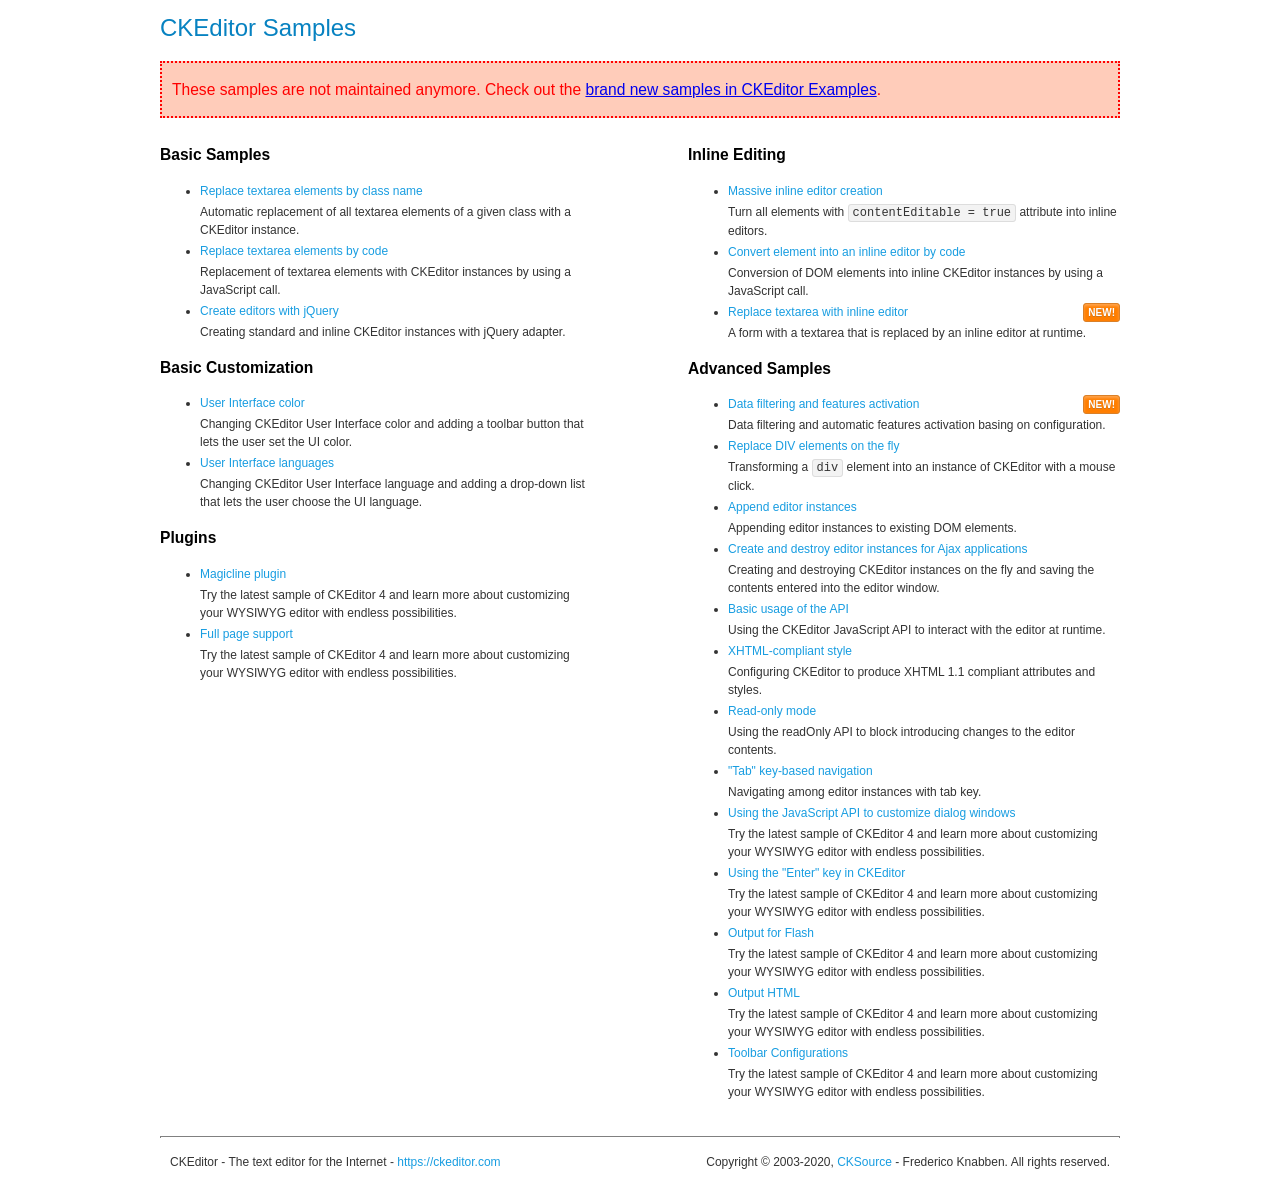
<file: src/main/webapp/resources/home/js/ckeditor/samples/old/index.html>
<!DOCTYPE html>
<!--
Copyright (c) 2003-2020, CKSource - Frederico Knabben. All rights reserved.
For licensing, see LICENSE.md or https://ckeditor.com/legal/ckeditor-oss-license
-->
<html lang="en">
<head>
	<meta charset="utf-8">
	<title>CKEditor Samples</title>
	<link rel="stylesheet" href="sample.css">
	<meta name="description" content="Try the latest sample of CKEditor 4 and learn more about customizing your WYSIWYG editor with endless possibilities.">
</head>
<body>
	<h1 class="samples">
		CKEditor Samples
	</h1>
	<div class="warning deprecated">
		These samples are not maintained anymore. Check out the <a href="https://ckeditor.com/docs/ckeditor4/latest/examples/index.html">brand new samples in CKEditor Examples</a>.
	</div>
	<div class="twoColumns">
		<div class="twoColumnsLeft">
			<h2 class="samples">
				Basic Samples
			</h2>
			<dl class="samples">
				<dt><a class="samples" href="replacebyclass.html">Replace textarea elements by class name</a></dt>
				<dd>Automatic replacement of all textarea elements of a given class with a CKEditor instance.</dd>

				<dt><a class="samples" href="replacebycode.html">Replace textarea elements by code</a></dt>
				<dd>Replacement of textarea elements with CKEditor instances by using a JavaScript call.</dd>

				<dt><a class="samples" href="jquery.html">Create editors with jQuery</a></dt>
				<dd>Creating standard and inline CKEditor instances with jQuery adapter.</dd>
			</dl>

			<h2 class="samples">
				Basic Customization
			</h2>
			<dl class="samples">
				<dt><a class="samples" href="uicolor.html">User Interface color</a></dt>
				<dd>Changing CKEditor User Interface color and adding a toolbar button that lets the user set the UI color.</dd>

				<dt><a class="samples" href="uilanguages.html">User Interface languages</a></dt>
				<dd>Changing CKEditor User Interface language and adding a drop-down list that lets the user choose the UI language.</dd>
			</dl>


			<h2 class="samples">Plugins</h2>
<dl class="samples">
<dt><a class="samples" href="magicline/magicline.html">Magicline plugin</a></dt>
<dd>Try the latest sample of CKEditor 4 and learn more about customizing your WYSIWYG editor with endless possibilities.</dd>

<dt><a class="samples" href="wysiwygarea/fullpage.html">Full page support</a></dt>
<dd>Try the latest sample of CKEditor 4 and learn more about customizing your WYSIWYG editor with endless possibilities.</dd>
</dl>
		</div>
		<div class="twoColumnsRight">
			<h2 class="samples">
				Inline Editing
			</h2>
			<dl class="samples">
				<dt><a class="samples" href="inlineall.html">Massive inline editor creation</a></dt>
				<dd>Turn all elements with <code>contentEditable = true</code> attribute into inline editors.</dd>

				<dt><a class="samples" href="inlinebycode.html">Convert element into an inline editor by code</a></dt>
				<dd>Conversion of DOM elements into inline CKEditor instances by using a JavaScript call.</dd>

				<dt><a class="samples" href="inlinetextarea.html">Replace textarea with inline editor</a> <span class="new">New!</span></dt>
				<dd>A form with a textarea that is replaced by an inline editor at runtime.</dd>

				
			</dl>

			<h2 class="samples">
				Advanced Samples
			</h2>
			<dl class="samples">
				<dt><a class="samples" href="datafiltering.html">Data filtering and features activation</a> <span class="new">New!</span></dt>
				<dd>Data filtering and automatic features activation basing on configuration.</dd>

				<dt><a class="samples" href="divreplace.html">Replace DIV elements on the fly</a></dt>
				<dd>Transforming a <code>div</code> element into an instance of CKEditor with a mouse click.</dd>

				<dt><a class="samples" href="appendto.html">Append editor instances</a></dt>
				<dd>Appending editor instances to existing DOM elements.</dd>

				<dt><a class="samples" href="ajax.html">Create and destroy editor instances for Ajax applications</a></dt>
				<dd>Creating and destroying CKEditor instances on the fly and saving the contents entered into the editor window.</dd>

				<dt><a class="samples" href="api.html">Basic usage of the API</a></dt>
				<dd>Using the CKEditor JavaScript API to interact with the editor at runtime.</dd>

				<dt><a class="samples" href="xhtmlstyle.html">XHTML-compliant style</a></dt>
				<dd>Configuring CKEditor to produce XHTML 1.1 compliant attributes and styles.</dd>

				<dt><a class="samples" href="readonly.html">Read-only mode</a></dt>
				<dd>Using the readOnly API to block introducing changes to the editor contents.</dd>

				<dt><a class="samples" href="tabindex.html">"Tab" key-based navigation</a></dt>
				<dd>Navigating among editor instances with tab key.</dd>


				
<dt><a class="samples" href="dialog/dialog.html">Using the JavaScript API to customize dialog windows</a></dt>
<dd>Try the latest sample of CKEditor 4 and learn more about customizing your WYSIWYG editor with endless possibilities.</dd>

<dt><a class="samples" href="enterkey/enterkey.html">Using the &quot;Enter&quot; key in CKEditor</a></dt>
<dd>Try the latest sample of CKEditor 4 and learn more about customizing your WYSIWYG editor with endless possibilities.</dd>

<dt><a class="samples" href="htmlwriter/outputforflash.html">Output for Flash</a></dt>
<dd>Try the latest sample of CKEditor 4 and learn more about customizing your WYSIWYG editor with endless possibilities.</dd>

<dt><a class="samples" href="htmlwriter/outputhtml.html">Output HTML</a></dt>
<dd>Try the latest sample of CKEditor 4 and learn more about customizing your WYSIWYG editor with endless possibilities.</dd>

<dt><a class="samples" href="toolbar/toolbar.html">Toolbar Configurations</a></dt>
<dd>Try the latest sample of CKEditor 4 and learn more about customizing your WYSIWYG editor with endless possibilities.</dd>

			</dl>
		</div>
	</div>
	<div id="footer">
		<hr>
		<p>
			CKEditor - The text editor for the Internet - <a class="samples" href="https://ckeditor.com/">https://ckeditor.com</a>
		</p>
		<p id="copy">
			Copyright &copy; 2003-2020, <a class="samples" href="https://cksource.com/">CKSource</a> - Frederico Knabben. All rights reserved.
		</p>
	</div>
</body>
</html>
</file>
<file: src/main/webapp/resources/home/js/ckeditor/samples/old/sample.css>
/*
Copyright (c) 2003-2020, CKSource - Frederico Knabben. All rights reserved.
For licensing, see LICENSE.md or https://ckeditor.com/legal/ckeditor-oss-license
*/

html, body, h1, h2, h3, h4, h5, h6, div, span, blockquote, p, address, form, fieldset, img, ul, ol, dl, dt, dd, li, hr, table, td, th, strong, em, sup, sub, dfn, ins, del, q, cite, var, samp, code, kbd, tt, pre
{
	line-height: 1.5;
}

body
{
	padding: 10px 30px;
}

input, textarea, select, option, optgroup, button, td, th
{
	font-size: 100%;
}

pre
{
	-moz-tab-size: 4;
	tab-size: 4;
}

pre, code, kbd, samp, tt
{
	font-family: monospace,monospace;
	font-size: 1em;
}

body {
	width: 960px;
	margin: 0 auto;
}

code
{
	background: #f3f3f3;
	border: 1px solid #ddd;
	padding: 1px 4px;
	border-radius: 3px;
}

abbr
{
	border-bottom: 1px dotted #555;
	cursor: pointer;
}

.new, .beta
{
	text-transform: uppercase;
	font-size: 10px;
	font-weight: bold;
	padding: 1px 4px;
	margin: 0 0 0 5px;
	color: #fff;
	float: right;
	border-radius: 3px;
}

.new
{
	background: #FF7E00;
	border: 1px solid #DA8028;
	text-shadow: 0 1px 0 #C97626;

	box-shadow: 0 2px 3px 0 #FFA54E inset;
}

.beta
{
	background: #18C0DF;
	border: 1px solid #19AAD8;
	text-shadow: 0 1px 0 #048CAD;
	font-style: italic;

	box-shadow: 0 2px 3px 0 #50D4FD inset;
}

h1.samples
{
	color: #0782C1;
	font-size: 200%;
	font-weight: normal;
	margin: 0;
	padding: 0;
}

h1.samples a
{
	color: #0782C1;
	text-decoration: none;
	border-bottom: 1px dotted #0782C1;
}

.samples a:hover
{
	border-bottom: 1px dotted #0782C1;
}

h2.samples
{
	color: #000000;
	font-size: 130%;
	margin: 15px 0 0 0;
	padding: 0;
}

p, blockquote, address, form, pre, dl, h1.samples, h2.samples
{
	margin-bottom: 15px;
}

ul.samples
{
	margin-bottom: 15px;
}

.clear
{
	clear: both;
}

fieldset
{
	margin: 0;
	padding: 10px;
}

body, input, textarea
{
	color: #333333;
	font-family: Arial, Helvetica, sans-serif;
}

body
{
	font-size: 75%;
}

a.samples
{
	color: #189DE1;
	text-decoration: none;
}

form
{
	margin: 0;
	padding: 0;
}

pre.samples
{
	background-color: #F7F7F7;
	border: 1px solid #D7D7D7;
	overflow: auto;
	padding: 0.25em;
	white-space: pre-wrap; /* CSS 2.1 */
	word-wrap: break-word; /* IE7 */
}

#footer
{
	clear: both;
	padding-top: 10px;
}

#footer hr
{
	margin: 10px 0 15px 0;
	height: 1px;
	border: solid 1px gray;
	border-bottom: none;
}

#footer p
{
	margin: 0 10px 10px 10px;
	float: left;
}

#footer #copy
{
	float: right;
}

#outputSample
{
	width: 100%;
	table-layout: fixed;
}

#outputSample thead th
{
	color: #dddddd;
	background-color: #999999;
	padding: 4px;
	white-space: nowrap;
}

#outputSample tbody th
{
	vertical-align: top;
	text-align: left;
}

#outputSample pre
{
	margin: 0;
	padding: 0;
}

.description
{
	border: 1px dotted #B7B7B7;
	margin-bottom: 10px;
	padding: 10px 10px 0;
	overflow: hidden;
}

label
{
	display: block;
	margin-bottom: 6px;
}

/**
 *	CKEditor editables are automatically set with the "cke_editable" class
 *	plus cke_editable_(inline|themed) depending on the editor type.
 */

/* Style a bit the inline editables. */
.cke_editable.cke_editable_inline
{
	cursor: pointer;
}

/* Once an editable element gets focused, the "cke_focus" class is
   added to it, so we can style it differently. */
.cke_editable.cke_editable_inline.cke_focus
{
	box-shadow: inset 0px 0px 20px 3px #ddd, inset 0 0 1px #000;
	outline: none;
	background: #eee;
	cursor: text;
}

/* Avoid pre-formatted overflows inline editable. */
.cke_editable_inline pre
{
	white-space: pre-wrap;
	word-wrap: break-word;
}

/**
 *	Samples index styles.
 */

.twoColumns,
.twoColumnsLeft,
.twoColumnsRight
{
	overflow: hidden;
}

.twoColumnsLeft,
.twoColumnsRight
{
	width: 45%;
}

.twoColumnsLeft
{
	float: left;
}

.twoColumnsRight
{
	float: right;
}

dl.samples
{
	padding: 0 0 0 40px;
}
dl.samples > dt
{
	display: list-item;
	list-style-type: disc;
	list-style-position: outside;
	margin: 0 0 3px;
}
dl.samples > dd
{
	margin: 0 0 3px;
}
.warning
{
	color: #ff0000;
	background-color: #FFCCBA;
	border: 2px dotted #ff0000;
	padding: 15px 10px;
	margin: 10px 0;
}

.warning.deprecated {
	font-size: 1.3em;
}

/* Used on inline samples */

blockquote
{
	font-style: italic;
	font-family: Georgia, Times, "Times New Roman", serif;
	padding: 2px 0;
	border-style: solid;
	border-color: #ccc;
	border-width: 0;
}

.cke_contents_ltr blockquote
{
	padding-left: 20px;
	padding-right: 8px;
	border-left-width: 5px;
}

.cke_contents_rtl blockquote
{
	padding-left: 8px;
	padding-right: 20px;
	border-right-width: 5px;
}

img.right {
	border: 1px solid #ccc;
	float: right;
	margin-left: 15px;
	padding: 5px;
}

img.left {
	border: 1px solid #ccc;
	float: left;
	margin-right: 15px;
	padding: 5px;
}

.marker
{
	background-color: Yellow;
}
</file>
